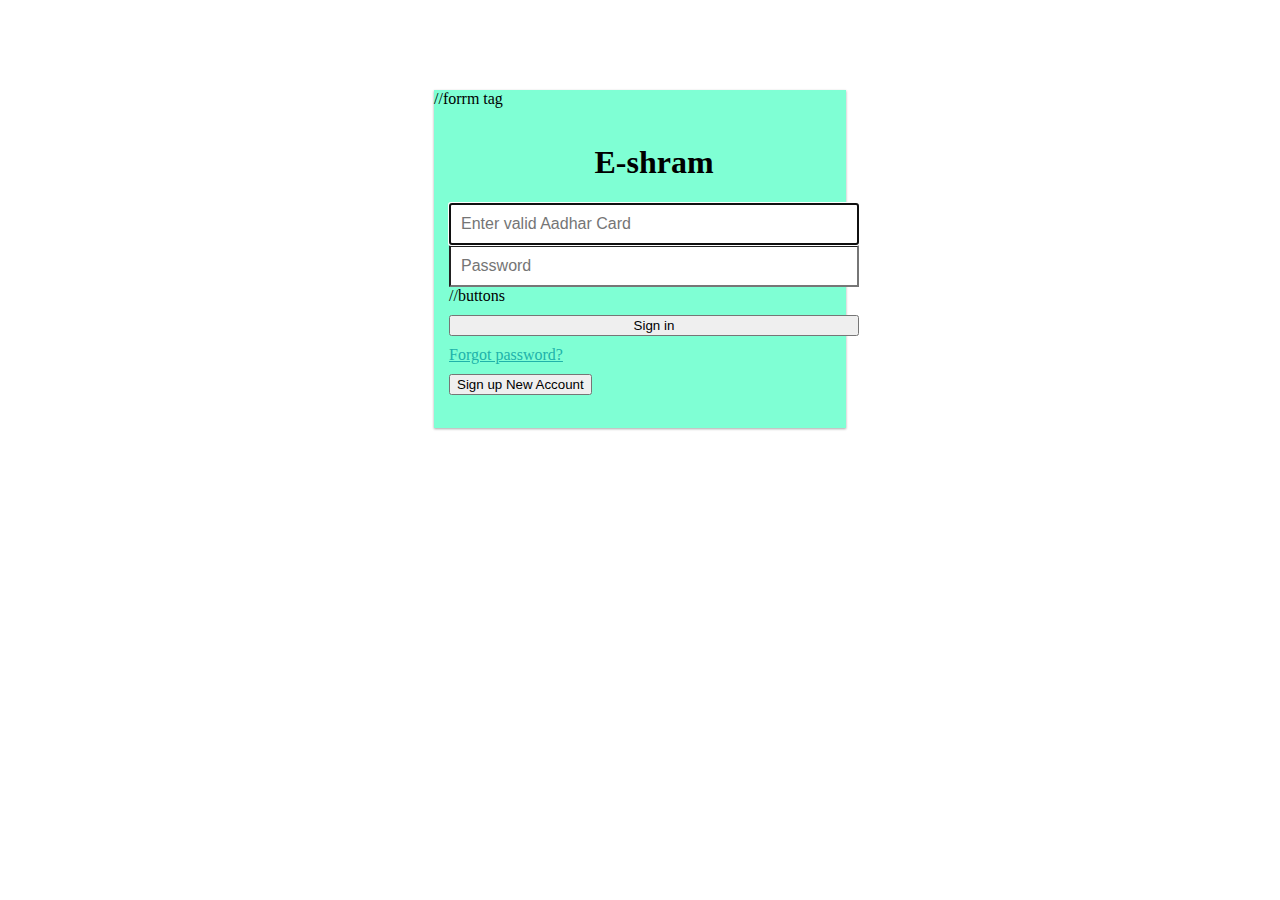
<file: index.html>
<!DOCTYPE html>
<html lang="en">
<head>
    <meta charset="UTF-8">
    <meta name="viewport" content="width=device-width, initial-scale=1.0">
    <meta http-equiv="X-UA-Compatible" content="ie=edge">
    <Link rel="stylesheet" href="style.css"></Link>
    <title>e-shramp pseudo</title>
    

</head>
<body>
    <div id="logreg-forms">
        //forrm tag
        <form class="form-signin">
            <h1 class="h3 mb-3 font-weight-normal" style="text-align: center"> E-shram</h1>
            <input type="aadharcafrd" id="aadharcard" class="form-control" placeholder="Enter valid Aadhar Card" required="" autofocus=""> 
            <input type="password" id="inputPassword" class="form-control" placeholder="Password" required="">
            //buttons
            <button class="btn btn-success btn-block center"  type="submit"><i class="fas fa-sign-in-alt"></i> Sign in</button>
            
            <a href="#" id="forgot_pswd">Forgot password?</a>
            <!-- <p>Don't have an account!</p>  -->
            <a href="./anchor.html">
            <button class="btn btn-primary btn-block" type="button" id="btn-signup"><i class="fas fa-user-plus"></i> Sign up New Account</button>
                   
            </a>
            </form>

            <form action="/reset/password/" class="form-reset">
                <input type="email" id="resetEmail" class="form-control" placeholder="Email address" required="" autofocus="">
                <button class="btn btn-primary btn-block" type="submit">Reset Password</button>
                <a href="#" id="cancel_reset"><i class="fas fa-angle-left"></i> Back</a>
            </form>
            
            <br>
            
    </div>
    
    
    <script src="main.js"></script>
</body>
</html>
</file>
<file: style.css>
/* sign in FORM */
#logreg-forms{
    width:412px;
    margin:10vh auto;
    background-color: aquamarine;
    box-shadow: 0 1px 3px rgba(0,0,0,0.12), 0 1px 2px rgba(0,0,0,0.24);
  transition: all 0.3s cubic-bezier(.25,.8,.25,1);
}
#logreg-forms form {
    width: 100%;
    max-width: 410px;
    padding: 15px;
    margin: auto;
}
#logreg-forms .form-control {
    position: relative;
    box-sizing: border-box;
    height: auto;
    padding: 10px;
    font-size: 16px;
}
#logreg-forms .form-control:focus { z-index: 2; }
#logreg-forms .form-signin input[type="email"] {
    margin-bottom: -1px;
    border-bottom-right-radius: 0;
    border-bottom-left-radius: 0;
}
#logreg-forms .form-signin input[type="password"] {
    border-top-left-radius: 0;
    border-top-right-radius: 0;
}

#logreg-forms .social-login{
    width:390px;
    margin:0 auto;
    margin-bottom: 14px;
}
#logreg-forms .social-btn{
    font-weight: 100;
    color:white;
    width:190px;
    font-size: 0.9rem;
}

#logreg-forms a{
    display: block;
    padding-top:10px;
    color:lightseagreen;
}

#logreg-form .lines{
    width:200px;
    border:1px solid red;
}

.form-signin{
    display: flex;
    flex-direction: column;
     justify-content: center;
}


#logreg-forms button[type="submit"]{ margin-top:10px; }





#logreg-forms .form-reset, #logreg-forms .form-signup{ display: none; }



#logreg-forms .form-signup input { margin-bottom: 2px;}

.form-signup .social-login{
    width:210px !important;
    margin: 0 auto;
}

/* Mobile */

@media screen and (max-width:500px){
    #logreg-forms{
        width:300px;
    }
    
    #logreg-forms  .social-login{
        width:200px;
        margin:0 auto;
        margin-bottom: 10px;
    }
    #logreg-forms  .social-btn{
        font-size: 1.3rem;
        font-weight: 100;
        color:white;
        width:200px;
        height: 56px;
        
    }
    #logreg-forms .social-btn:nth-child(1){
        margin-bottom: 5px;
    }
    #logreg-forms .social-btn span{
        display: none;
    }
    #logreg-forms  .facebook-btn:after{
        content:'Facebook';
    }
  
    #logreg-forms  .google-btn:after{
        content:'Google+';
    }

    
}
/* E-shram logo */
</file>
